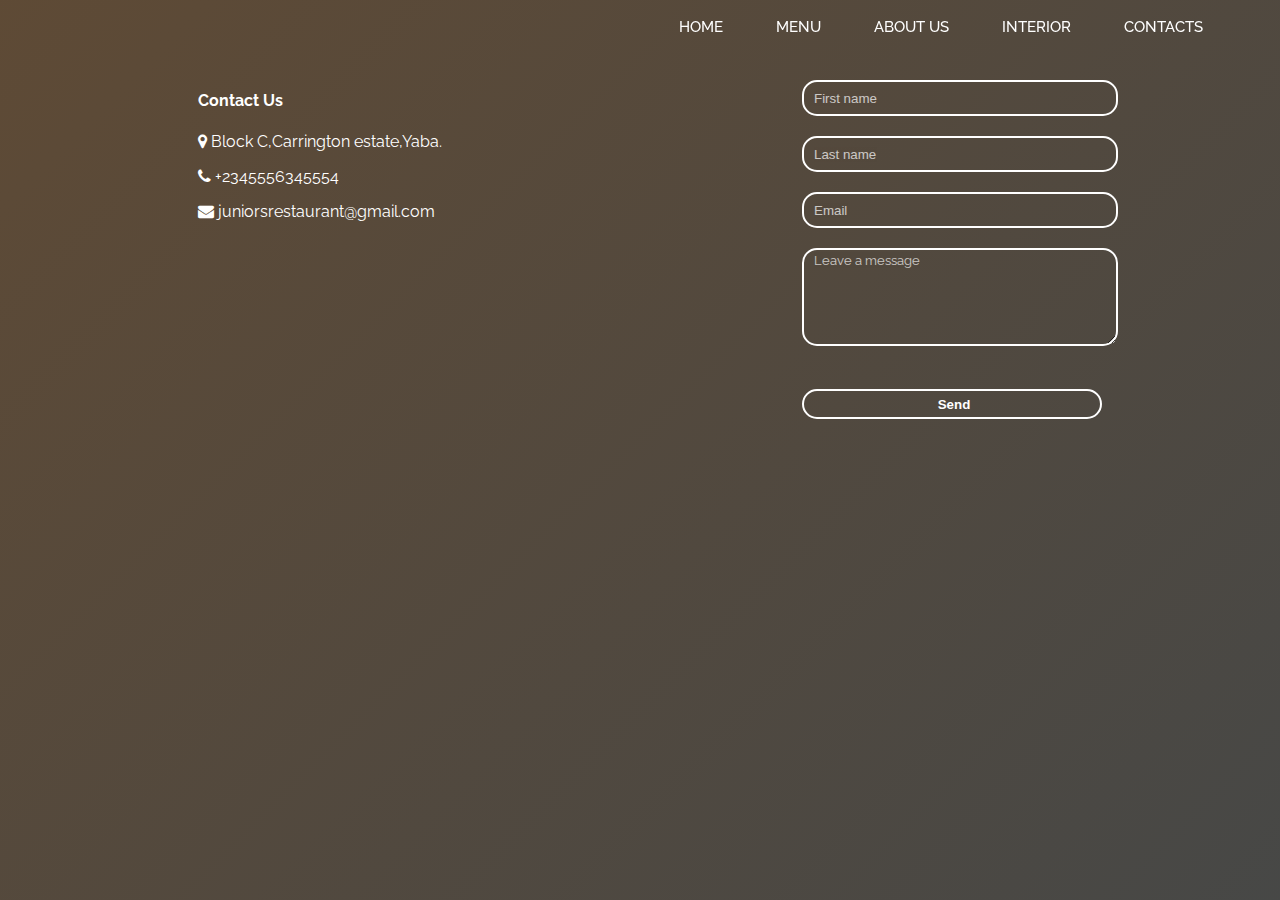
<file: contact.html>
<!DOCTYPE html>
<html lang="en">
    <head>
        <meta charset="UTF-8">
        <meta name="viewport" content="width=device-width, initial-scale=1.0">
        <title>Resturant</title>
        <link href= "index.css" rel="stylesheet" type="text/css">
        <link rel="stylesheet" href="https://cdnjs.cloudflare.com/ajax/libs/font-awesome/4.7.0/css/font-awesome.min.css">
        <script src="https://ajax.googleapis.com/ajax/libs/jquery/3.5.1/jquery.min.js"></script>
        <script src = "index.js"></script>
    </head>
        <body>

            <div id="contact" class="enabled">
                <div  id="nav">
                    <a id="home-btn" class= "navlink" href= "index.html">HOME</a>
                    <a id="menu-btn" class= "navlink" href= "menu.html">MENU</a>
                    <a id="about-btn" class= "navlink" href= "about.html">ABOUT US</a>
                    <a id="interior-btn" class= "navlink" href= "interior.html">INTERIOR</a>
                    <a id="contact-btn" class= "navlink" href= "contact.html">CONTACTS</a>
                </div> 
                <div id= "contact1">
                <div id="con">
                <h4>Contact Us</h4>
                <p><i class="fa fa-map-marker"></i> Block C,Carrington estate,Yaba.</p>
                <p><i class="fa fa-phone"></i> +2345556345554</p>
                <p><i class="fa fa-envelope"></i> juniorsrestaurant@gmail.com</p>
                </div>
                </div>
                <div id= "contact2">
                <form action="/action_page.php">
                    <input type="text" id="fname" name="fname" value="" placeholder="First name"><br>
                    <input type="text" id="lname" name="lname" value="" placeholder="Last name"><br>
                    <input type="text" id="email" name="email" value="" placeholder="Email"><br>
                    <textarea id="textarea"  id="message" name="message" value="" placeholder="Leave a message"></textarea><br><br>
                    <input id="submit" type="submit" value="Send" style="cursor:pointer;font-weight:600;">
                  </form> 
                  </div>
                   </div>

        </body>
</html>
</file>
<file: index.css>
@import url("https://fonts.googleapis.com/css?family=Raleway");
body,html{
    height:100%;
    margin:0;
    overflow-x:hidden;
    overflow-y:hidden;
}

/*home*/
.container{
  background-image: linear-gradient(315deg,  rgba(97, 153, 33, 0.1),
  rgba(14, 13, 13, 0.7)),url('https://wallpaperaccess.com/full/767033.jpg');
  min-height: 100%;
  background-position: center center;
  background-repeat: no-repeat;
  background-size: cover;
 
}
#nav{
display: flex;
justify-content: flex-end;
width: 100%;
text-align: right;
margin-top: 18px;
position: fixed;
right: 6%;

}
.navlink{
font-family:Raleway;
font-size: 15px;
color: white;
font-weight: 500;
text-decoration: none;
padding-left: 53px;
position: relative;
cursor: pointer;

}
.navlink:after {    
    background: none repeat scroll 0 0 transparent;
    bottom: -5px;
    content: "";
    display: block;
    height: 1px;
    left: 50%;
    position: absolute;
    background: white;
    transition: width 0.3s ease 0s, left 0.3s ease 0s;
    width: 0;
  }
  .navlink:hover:after { 
    width: 50%; 
    left: 53px; 
  }
  #inner-container{
      display:flex;
      height: 100vh;
      flex-direction: row;
      align-items: center;
      
  }
  #space{
    width:63%;
  }
 
#text{
display: flex;
flex-direction: column;

}
#text1,#text2{
    color: white;
    font-size:45px;
    text-align:left;
    font-weight: 400;
    font-family: Raleway;
  
    
}
#text1{
margin-bottom:0;
animation: moveInleft 3s;

}
#text2{
    font-size:70px;
    margin:-10px 20px 0px 0px;
    animation: moveInleft 3s;
  
}
.btn{
    font-family: Raleway; 
    color:white;
    background-color: inherit; 
    font-weight: 400;
    border:2px solid white ; 
    height:30px;
    width:120px;
    cursor: pointer; 
    transition: all 0.5s;
    animation: moveInleft 3s;
    
}
btn:focus{
   outline: none;
  }
#btnlink{
    text-decoration: none;
    color:white;
}
@keyframes moveInleft {
    0% {
        opacity: 0;
        transform: translateX(-100px);
    }

    80% {
        transform: translateX(10px);
    }
    100% {
        opacity: 1;
        transform: translate(0);
        
    }
}

.btn span {
    cursor: pointer;
    position: relative;
    transition: 0.5s;
  }
  
  .btn span:after {
    content: '\00bb';
    position: absolute;
    opacity: 0;
    top: 0;
    right: -20px;
    transition: 0.5s;
  }
  
  .btn:hover span {
    padding-right: 15px;
  }
  
  .btn:hover span:after {
    opacity: 1;
    right: 0;
  }
  #social{
    position:relative;
    top:188px;
     margin-left:90px;
     padding-right:20px;
  }
#line{
    height:80px;
    width:2px;
    background-color: white;
    animation:linedown 3s forwards;
    position: relative;
}
@keyframes linedown {
    0% {
      height: 0px;
    }
    100% {
      height: 100px;
    }
  }


.fa-facebook{
  margin-top:15px;
    animation: showup 4s;
}
.fa-twitter{
    animation: showup 5s;
}
.fa-instagram{
    animation: showup 6s;
}
@keyframes showup {
    0% {opacity:0;}
  50%{opacity:0;}
    100% {opacity:1;}
   
}
.fa1{
  margin-bottom:25px;
  cursor: pointer;
    
}
.enabled{
    height:100%;
   background-image: linear-gradient(315deg,  rgba(25, 26, 24, 0.8),
   rgba(54, 29, 3, 0.8)),url( "https://media.istockphoto.com/photos/laminate-wooden-floor-texture-background-picture-id1083302826?b=1&k=6&m=1083302826&s=170667a&w=0&h=qf8_ylvsQzu9HmA7y-LihgbC2B4wVohCV6xhlPWZcbQ=");
   background-position: center center;
  background-repeat: no-repeat;
  background-size: cover; 
  

}
@media screen and (max-width: 650px) {
  .navlink{
     font-size: 10px;
     padding-left: 23px;
  }
  .navlink:hover:after { 
    width: 50%; 
    left: 23px; 
  }
  #text1{
    font-size:35px;
  }
  #text2{
    font-size:55px;
  }
  .btn{
    width:90px;
  }
 }

/*menu*/
#justify-gridcont{
  display:flex;
  justify-content: center;
}
.menu-order{
  display:flex;
  color:white;
  margin:6% 0 0 10%;
 font-size:18px;
  width:79%;
  justify-content: space-between;
}
#order-p1{
  flex-wrap:no-wrap;
}
#order-p2{
  flex-wrap:no-wrap;
}
@media screen and (max-width: 650px) {
  #order-p1,#order-p2{
    font-size:12px;
    padding-top:10px;
  }
}
.grid-container {
    display: grid;
    grid-gap: 60px 20px;
    grid-template-columns:repeat(3, minmax(30px, 1fr));
    padding: 20px 20px 80px 20px;
    font-family:Raleway;
    font-weight:600;
    font-size:15px;
    border:1px solid white;
    width:80%;
    margin-top:-8px;
    justify-items: center;
  }
  .grid-item {
    -webkit-box-shadow: 2px 2px 5px 0px rgba(0,0,0,0.75);
-moz-box-shadow: 2px 2px 5px 0px rgba(0,0,0,0.75);
box-shadow: 2px 2px 5px 0px rgba(0,0,0,0.75);
    height: 150px;
    text-align:center;
    font-family:Raleway;
    border-radius: 25px 25px 0 0;
    
  }
  .images{
    display:flex;
    object-fit:fill;
    align-self:center;
    width:100%;
    height:100%;
    border-radius: 25px 25px 0 0;
  }
  .btn-container{
    display:flex;
    justify-content: center;
    padding-left:20px;
    background-color: white;
    border-radius: 0 0 25px 25px ;
    padding-top:10px;
  }
  .btn2{
   background-color:inherit ;
  margin:0px 4px 7px 7px;
  color:black;
  border-radius: 5px;
  cursor:pointer;

  }
  .btn2:hover {
    transform: scale(1.2);
  }
  .btn2:focus,.btn2:visited {
  background-color:black;
  color:white;
  }


  /*about*/
  #about{
    height:100%;
    font-family: Raleway;
    font-size:15px;
    font-weight: 500;
    color:white;
    line-height:20px;
    padding:0 80px 0 80px;
  }
  
  .about-arr{
    display:flex;
    justify-content: center;
    padding-bottom: 50px;
  }
  
  .heading{
    padding-top:50px;
    padding-left:25px;
  }
  .words,#words2{
    width:50%;
  }
  #words2{
    margin-left:80px;
   
  }
  #about-img1,#about-img2{
    width:40%;
    margin-left:50px;
      
  }
 .img-correct{
   border-radius:0;
 }
 @media screen and (max-width:900px){
.about-arr{
  flex-direction: column;  
}
#about-arr2{
  flex-direction: column-reverse;
}
#about-heading{
  padding-left:0;
}
#about-img1,#about-img2{
  width:100%;
  margin-left:0px; 
}
.words,#words2{
  width:100%;
  margin-left:0;
}
 }
 @media screen and (max-width:750px){
 .grid-container{
  grid-template-columns:repeat(2, minmax(30px, 1fr));
 }
}
 @media screen and (max-width:650px){
 #about{
  font-size:12px;
}
 }
 @media screen and (max-width:500px){
   .grid-container{
    grid-template-columns:repeat(1, minmax(30px, 1fr));
   }
   #nav{
     justify-content: center;
   }
 }
 /*interior*/
  #interior{
      height:100%;
      display:flex; 
      flex-direction:column;
      color:white;
      font-family: Raleway;
      font-weight: 500;
      padding: 0 80px 0 80px;
  }
  .heading2{
    padding-top:50px;
  }
  .box-img{
    margin-top:10px;
    width:100%;
  
  }
  #case{
    display:flex;
  }
  .box-img1{
   width:50%;
   margin-top:10px; 
   margin-right:10px;
  }

  .last-img{
    padding-bottom:50px;
  }
  .interior-img{
    object-fit:fill;
    align-self:center;
    width:100%;
   
  }


  /*contact*/
  #contact{
    height:100%;
    display:flex;
  font-family:Raleway;
  overflow-y:hidden;
 
    
}
#contact1{
  width:50%;
  display:flex;
  justify-content: center;
   padding-top:70px;
   color:white;
}

#contact2{
  width:50%;
  display:flex;
  justify-content: center;
   padding-top:80px;
} 
input,#textarea{
  background-color: inherit;
  border:2px solid white;
  border-radius: 15px;
  width:300px;
  height:30px;
  color:white;
  margin-bottom:20px;
  padding-left:10px;
}
#textarea{
  height:90px;
  font-family: Raleway;
}

::placeholder {
  color: white;
  opacity:0.7;
}


::-ms-input-placeholder {
 color: white;
 opacity:0.7;
}
@media screen and (max-width: 650px) {
#contact{
  flex-direction:column;
  padding-left: 25vw;
  font-size:14px;
}

input,#textarea{
  width:250px;
}
}
</file>
